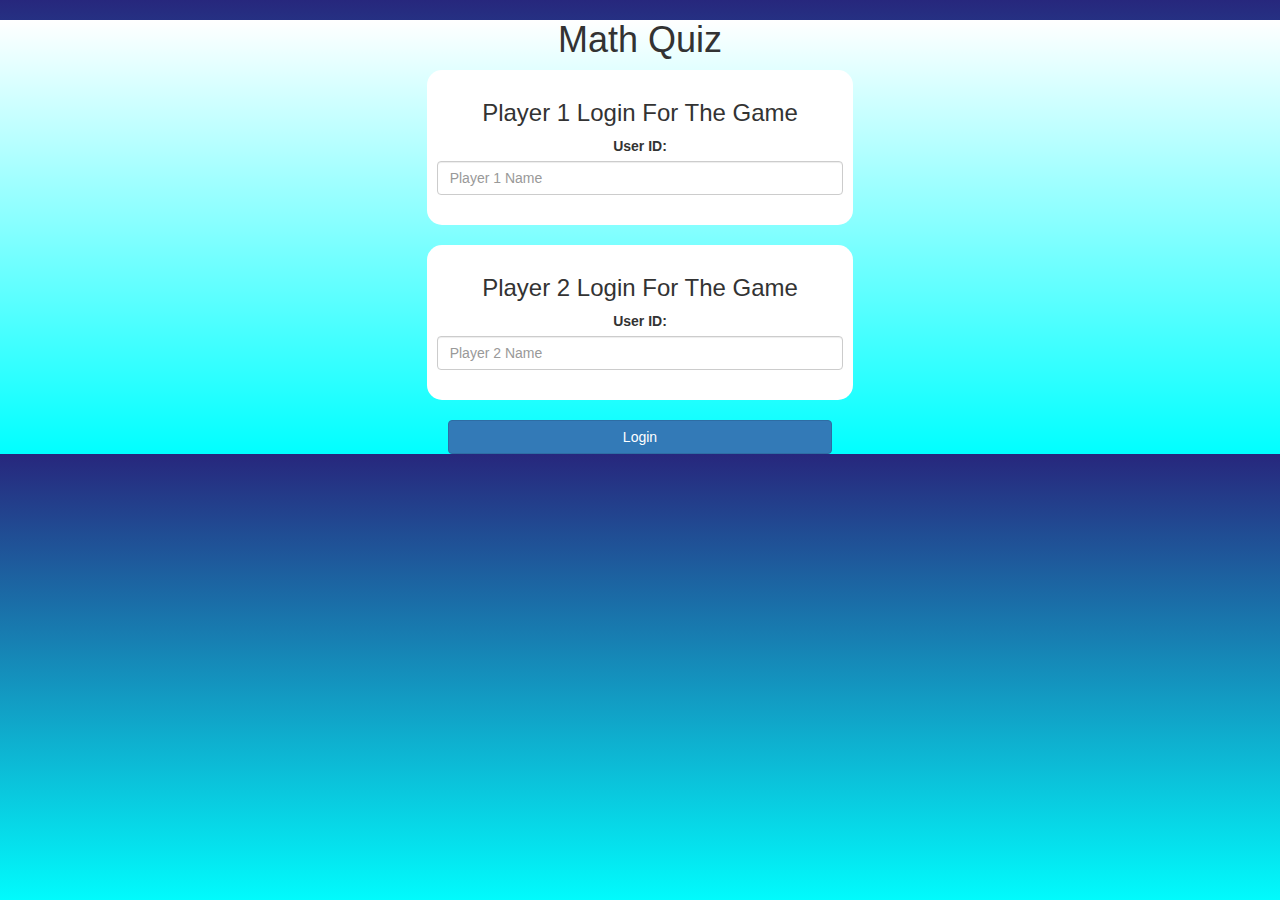
<file: index.html>
<!DOCTYPE html>
<html>
<head>
	<title>Guess The Word</title>

<meta name="viewport" content="width=device-width, initial-scale=1">
<link rel="stylesheet" href="https://maxcdn.bootstrapcdn.com/bootstrap/3.4.0/css/bootstrap.min.css">
<script src="https://ajax.googleapis.com/ajax/libs/jquery/3.4.1/jquery.min.js"></script>
<script src="https://maxcdn.bootstrapcdn.com/bootstrap/3.4.0/js/bootstrap.min.js"></script>

<link rel="stylesheet" type="text/css" href="game.css">

<script src="game_login.js"></script>
</head>
<body>
<center>
	<h1>Math Quiz</h1>

	<div class="col-lg-4 col-md-4 col-sm-8 col-xs-11 login_div1">
		<h3>Player 1 Login For The Game</h3>
		<label>User ID:</label>
		<input type="text" id="player1_name_input" class="form-control" placeholder="Player 1 Name">
		<br>
	</div>
	<br>

	<div class="col-lg-4 col-md-4 col-sm-8 col-xs-11 login_div2">
		<h3>Player 2 Login For The Game</h3>
		<label>User ID:</label>
		<input type="text" id="player2_name_input" class="form-control" placeholder="Player 2 Name">
		<br>
	</div>
	<br>
	<button style="width:30%" class="btn btn-primary" onclick="addUser()">Login</button>
</center>
</body>
</html>
</file>
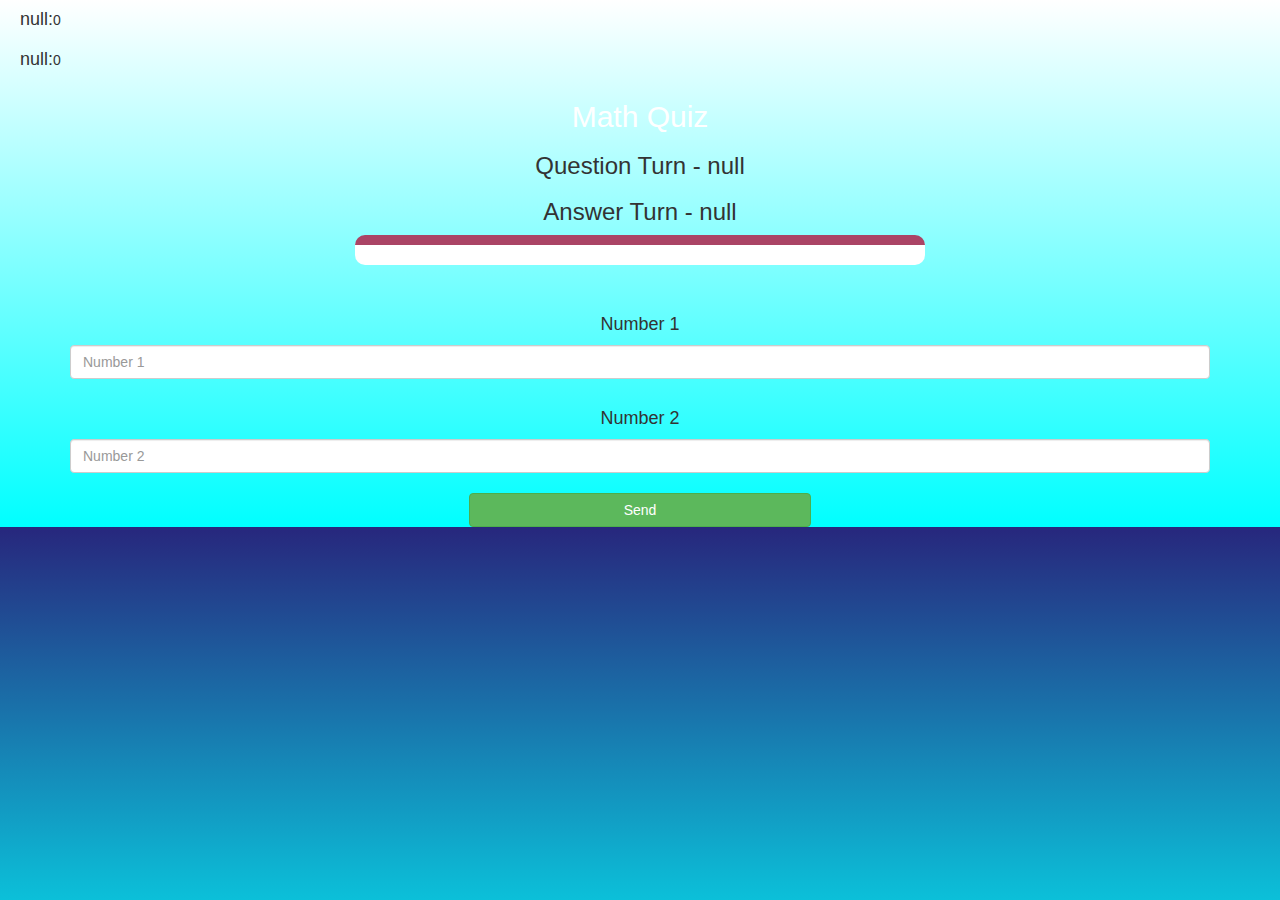
<file: game_page.html>
<!DOCTYPE html>
<html>
<head>
	<title>Guess The Word</title>

<meta name="viewport" content="width=device-width, initial-scale=1">
<link rel="stylesheet" href="https://maxcdn.bootstrapcdn.com/bootstrap/3.4.0/css/bootstrap.min.css">
<script src="https://ajax.googleapis.com/ajax/libs/jquery/3.4.1/jquery.min.js"></script>
<script src="https://maxcdn.bootstrapcdn.com/bootstrap/3.4.0/js/bootstrap.min.js"></script>

<link rel="stylesheet" type="text/css" href="game.css">
</head>
<body>
<h4 id = "player1_name"></h4><span id = "player1_score"></span>
<br>
<h4 id = "player2_name"></h4><span id = "player2_score"></span>
<div class="container">
	<center>
		<h2 style="color: white;">Math Quiz</h2>
        <h3 id="player_question"></h3>
        <h3 id="player_answer"></h3>
		<div id="output" class="col-lg-6"></div>
		<br>
		<br>
         <h4>Number 1</h4>
        <input type="text" id="number1" class="form-control" placeholder="Number 1"> 
		<br>
		<h4>Number 2</h4>
        <input type="text" id="number2" class="form-control" placeholder="Number 2"> 
		<br>
        <button onclick="send()" class="btn btn-success" style="width: 30%;">Send</button>
	</center>
</div>

<script src="game_page.js"></script>
</body>
</html>
</file>
<file: game.css>
html
{
	background-image: linear-gradient( rgb(39, 39, 125), aqua );
}

body
{
	background-image: linear-gradient( white, aqua );
}

	.login_div1 , .login_div2
	{
		background: white;
		padding: 10px;
		float: none;
		border-radius: 15px;
	}


#player1_name , #player2_name
{
	display: inline-block;
	margin-left: 20px;
}
#word
{
	width: 60%;
}
#word_display
{
	letter-spacing: 5px;
}
#output
{
background: white;
border-radius: 10px;
border-top: 10px solid #AA4465;
padding: 10px;
float: none;
text-align: left;
}
</file>
